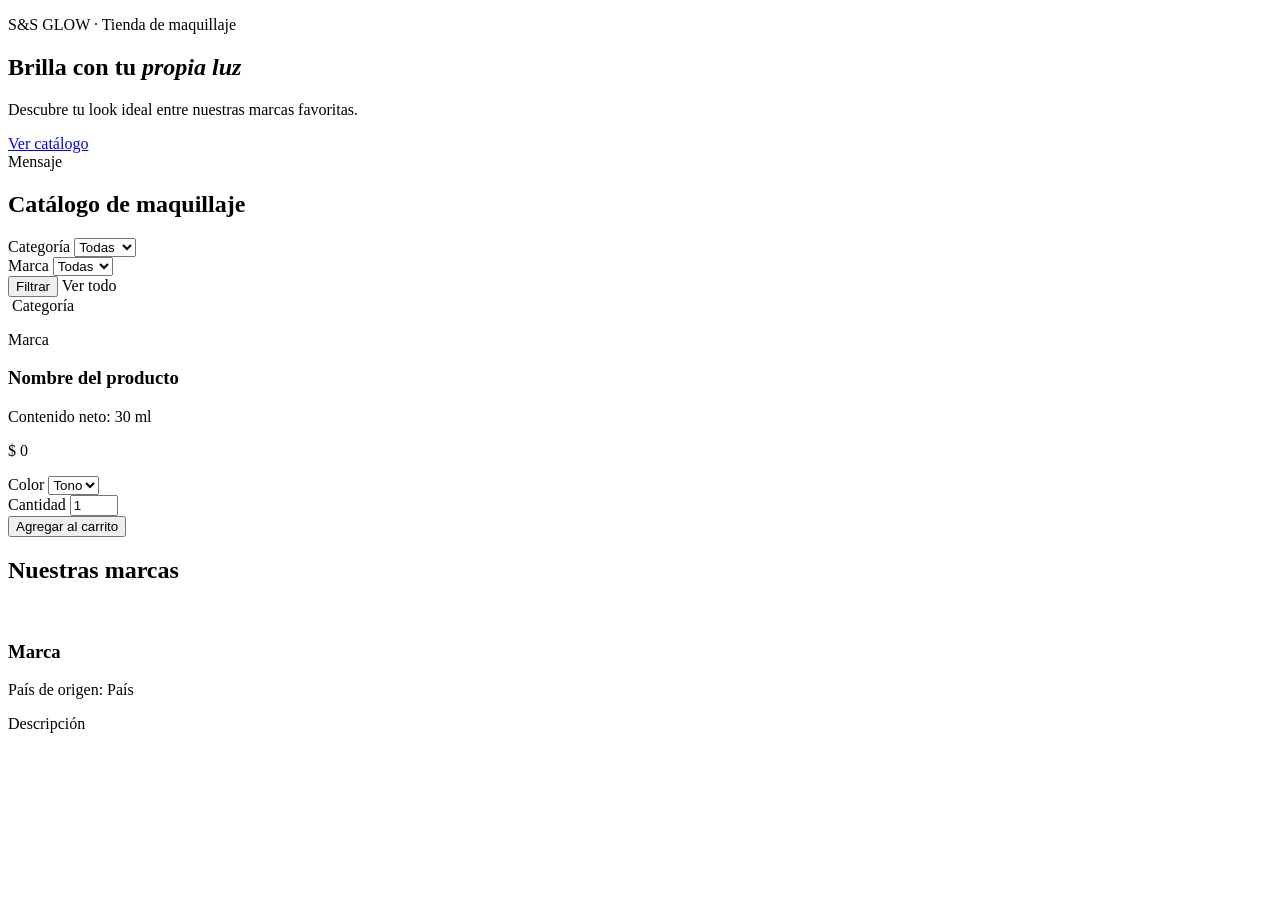
<file: src/main/resources/templates/index.html>
<!DOCTYPE html>

<html lang="es" xmlns:th="http://www.thymeleaf.org">
<head>
    <meta charset="UTF-8">
    <meta name="viewport" content="width=device-width, initial-scale=1.0">
    <title>S&amp;S GLOW - Catálogo</title>
    <link rel="icon" type="image/png" th:href="@{/img/logo.png}">
    <link rel="stylesheet" th:href="@{/css/estilos.css}">
</head>
<body>

<header th:replace="~{fragmentos :: encabezado}"></header>

<main class="contenedor">

    <!-- Portada con el eslogan -->
    <section class="portada">
        <p class="portada-etiqueta">S&amp;S GLOW · Tienda de maquillaje</p>
        <h1>Brilla con tu <em>propia luz</em></h1>
        <p class="portada-texto">Descubre tu look ideal entre nuestras marcas favoritas.</p>
        <a class="boton boton-principal" href="#catalogo">Ver catálogo</a>
    </section>

    <!-- Mensaje al agregar un producto -->
    <div class="alerta" th:if="${mensaje}" th:text="${mensaje}">Mensaje</div>

    <h2 class="titulo-seccion" id="catalogo">Catálogo de maquillaje</h2>

    <!-- Filtros por categoría y marca -->
    <form class="filtros" th:action="@{/}" method="get">
        <div>
            <label for="categoria">Categoría</label>
            <select id="categoria" name="categoria">
                <option value="">Todas</option>
                <option th:each="c : ${categorias}" th:value="${c}" th:text="${c}"
                        th:selected="${c == categoriaSeleccionada}">Rostro</option>
            </select>
        </div>
        <div>
            <label for="marca">Marca</label>
            <select id="marca" name="marca">
                <option value="">Todas</option>
                <option th:each="m : ${marcas}" th:value="${m.id}" th:text="${m.nombre}"
                        th:selected="${m.id == marcaSeleccionada}">Marca</option>
            </select>
        </div>
        <button type="submit" class="boton boton-secundario">Filtrar</button>
        <a class="boton boton-claro" th:href="@{/}">Ver todo</a>
    </form>

    <!-- Catálogo en tarjetas -->
    <section class="catalogo">

        <article class="tarjeta" th:each="p : ${productos}">

            <div class="tarjeta-foto">
                <img th:src="@{${p.imagen}}" th:alt="${p.nombre}" class="tarjeta-imagen"
                     referrerpolicy="no-referrer" loading="lazy">
                <span class="etiqueta" th:text="${p.categoria}">Categoría</span>
            </div>

            <div class="tarjeta-cuerpo">
                <p class="tarjeta-marca" th:text="${p.marca.nombre}">Marca</p>
                <h3 th:text="${p.nombre}">Nombre del producto</h3>
                <p class="detalle">Contenido neto: <span th:text="${p.contenidoNeto}">30 ml</span></p>

                <p class="precio" th:text="'$ ' + ${#numbers.formatInteger(p.precio, 1, 'POINT')}">$ 0</p>

                <form th:action="@{/carrito/agregar/{id}(id=${p.id})}" method="post" class="form-agregar">

                    <!-- Filtros actuales, para conservarlos al agregar -->
                    <input type="hidden" name="categoria" th:value="${categoriaSeleccionada}">
                    <input type="hidden" name="marca" th:value="${marcaSeleccionada}">

                    <!-- Color: solo si el producto tiene tonos -->
                    <div class="campo" th:if="${not #lists.isEmpty(p.colores)}">
                        <label th:for="'tono-' + ${p.id}">Color</label>
                        <select name="tono" th:id="'tono-' + ${p.id}">
                            <option th:each="c : ${p.colores}" th:value="${c}" th:text="${c}">Tono</option>
                        </select>
                    </div>

                    <div class="campo">
                        <label th:for="'cantidad-' + ${p.id}">Cantidad</label>
                        <input type="number" name="cantidad" th:id="'cantidad-' + ${p.id}"
                               value="1" min="1" max="99" required>
                    </div>

                    <button type="submit" class="boton boton-principal">Agregar al carrito</button>
                </form>
            </div>

        </article>
    </section>

    <!-- Marcas -->
    <h2 class="titulo-seccion">Nuestras marcas</h2>

    <section class="marcas">
        <article class="marca" th:each="m : ${marcas}">
            <div class="marca-logo-caja">
                <img th:src="@{${m.logo}}" th:alt="${'Logo ' + m.nombre}" class="marca-logo">
            </div>
            <h3 th:text="${m.nombre}">Marca</h3>
            <p class="detalle">País de origen: <span th:text="${m.pais}">País</span></p>
            <p th:text="${m.descripcion}">Descripción</p>
        </article>
    </section>
</main>

<footer th:replace="~{fragmentos :: pie}"></footer>

</body>
</html>
</file>
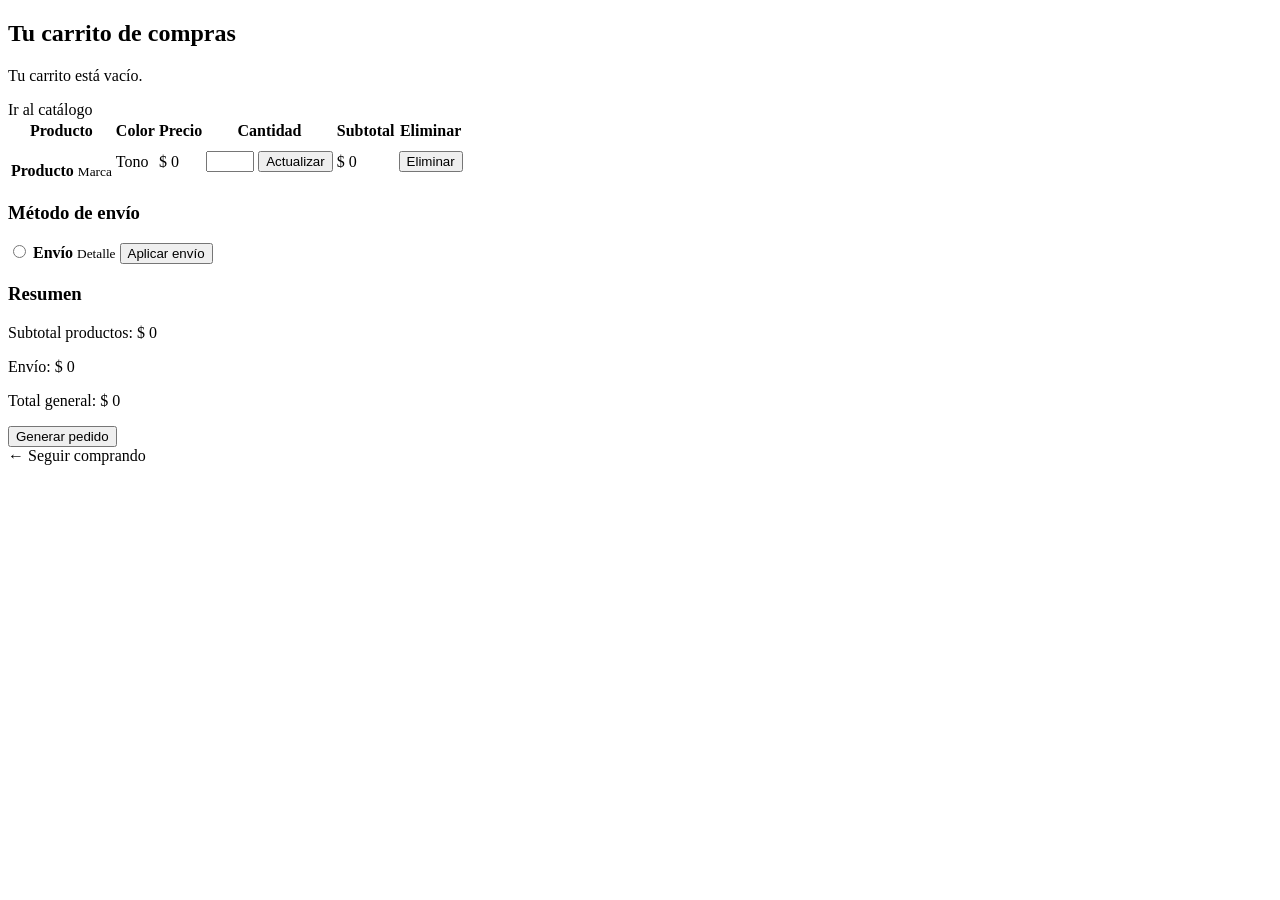
<file: src/main/resources/templates/carrito.html>
<!DOCTYPE html>

<html lang="es" xmlns:th="http://www.thymeleaf.org">
<head>
    <meta charset="UTF-8">
    <meta name="viewport" content="width=device-width, initial-scale=1.0">
    <title>S&amp;S GLOW - Carrito</title>
    <link rel="icon" type="image/png" th:href="@{/img/logo.png}">
    <link rel="stylesheet" th:href="@{/css/estilos.css}">
</head>
<body>

<header th:replace="~{fragmentos :: encabezado}"></header>

<main class="contenedor">

    <h2 class="titulo-seccion">Tu carrito de compras</h2>

    <!-- Carrito vacío -->
    <div class="caja vacio" th:if="${vacio}">
        <p>Tu carrito está vacío.</p>
        <a class="boton boton-principal" th:href="@{/}">Ir al catálogo</a>
    </div>

    <!-- Carrito con productos -->
    <div th:unless="${vacio}">

        <div class="caja">
            <table class="tabla">
                <thead>
                <tr>
                    <th>Producto</th>
                    <th>Color</th>
                    <th>Precio</th>
                    <th>Cantidad</th>
                    <th>Subtotal</th>
                    <th>Eliminar</th>
                </tr>
                </thead>
                <tbody>
                <tr th:each="item : ${items}">

                    <td class="celda-producto">
                        <img th:src="@{${item.producto.imagen}}" th:alt="${item.producto.nombre}" referrerpolicy="no-referrer">
                        <div>
                            <strong th:text="${item.producto.nombre}">Producto</strong>
                            <small th:text="${item.producto.marca.nombre}">Marca</small>
                        </div>
                    </td>

                    <td th:text="${item.tono} ?: 'No aplica'">Tono</td>

                    <td th:text="'$ ' + ${#numbers.formatInteger(item.producto.precio, 1, 'POINT')}">$ 0</td>

                    <!-- Editar cantidad -->
                    <td>
                        <form class="form-cantidad" method="post"
                              th:action="@{/carrito/actualizar/{id}(id=${item.id})}">
                            <input type="number" name="cantidad" min="1" max="99"
                                   th:value="${item.cantidad}" required>
                            <button type="submit" class="boton boton-secundario">Actualizar</button>
                        </form>
                    </td>

                    <!-- Subtotal por producto -->
                    <td class="negrita" th:text="'$ ' + ${#numbers.formatInteger(item.subtotal, 1, 'POINT')}">$ 0</td>

                    <!-- Eliminar -->
                    <td>
                        <form method="post" th:action="@{/carrito/eliminar/{id}(id=${item.id})}">
                            <button type="submit" class="boton boton-peligro">Eliminar</button>
                        </form>
                    </td>
                </tr>
                </tbody>
            </table>
        </div>

        <div class="resumen">

            <!-- Método de envío -->
            <form class="caja form-envio" th:action="@{/carrito/envio}" method="post">
                <h3>Método de envío</h3>

                <label class="opcion-envio" th:each="m : ${metodosEnvio}">
                    <input type="radio" name="idEnvio" th:value="${m.id}"
                           th:checked="${m.id == envioSeleccionado.id}">
                    <span>
                        <strong th:text="${m.nombre}">Envío</strong>
                        <small th:text="'$ ' + ${#numbers.formatInteger(m.costo, 1, 'POINT')} + ' · Entrega: ' + ${m.tiempoEntrega}">Detalle</small>
                    </span>
                </label>

                <button type="submit" class="boton boton-secundario">Aplicar envío</button>
            </form>

            <!-- Totales y generar pedido -->
            <div class="caja totales">
                <h3>Resumen</h3>
                <p>Subtotal productos: <span th:text="'$ ' + ${#numbers.formatInteger(subtotal, 1, 'POINT')}">$ 0</span></p>
                <p><span th:text="${envioSeleccionado.nombre}">Envío</span>:
                    <span th:text="'$ ' + ${#numbers.formatInteger(envioSeleccionado.costo, 1, 'POINT')}">$ 0</span></p>
                <p class="total">Total general: <span th:text="'$ ' + ${#numbers.formatInteger(total, 1, 'POINT')}">$ 0</span></p>

                <form th:action="@{/pedido}" method="post">
                    <button type="submit" class="boton boton-principal">Generar pedido</button>
                </form>
                <a class="enlace-volver" th:href="@{/}">← Seguir comprando</a>
            </div>

        </div>
    </div>
</main>

<footer th:replace="~{fragmentos :: pie}"></footer>

</body>
</html>
</file>
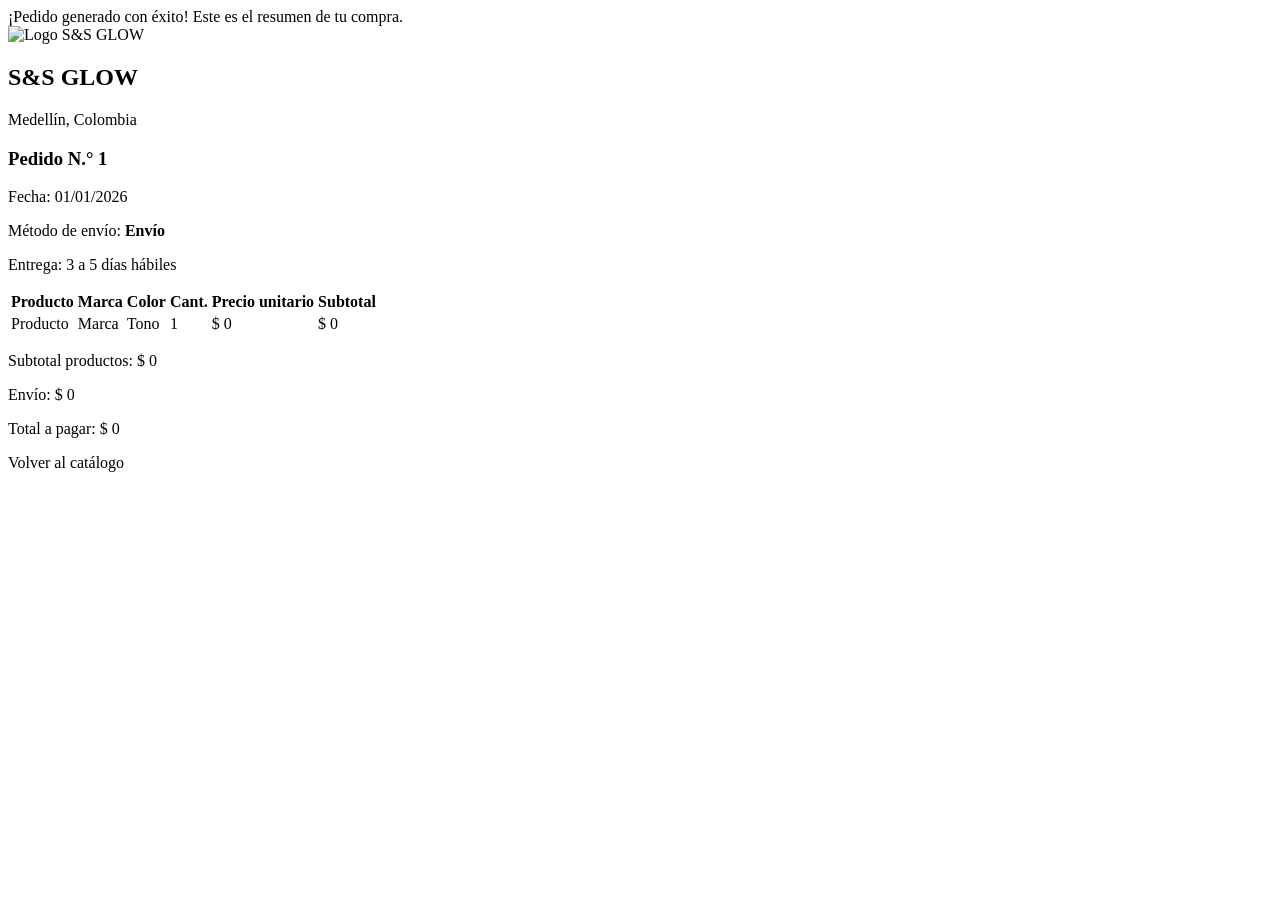
<file: src/main/resources/templates/factura.html>
<!DOCTYPE html>

<html lang="es" xmlns:th="http://www.thymeleaf.org">
<head>
    <meta charset="UTF-8">
    <meta name="viewport" content="width=device-width, initial-scale=1.0">
    <title>S&amp;S GLOW - Pedido</title>
    <link rel="icon" type="image/png" th:href="@{/img/logo.png}">
    <link rel="stylesheet" th:href="@{/css/estilos.css}">
</head>
<body>

<header th:replace="~{fragmentos :: encabezado}"></header>

<main class="contenedor">

    <div class="alerta">¡Pedido generado con éxito! Este es el resumen de tu compra.</div>

    <section class="factura">

        <!-- Datos del pedido -->
        <div class="factura-encabezado">
            <div>
                <img th:src="@{/img/logo.png}" alt="Logo S&amp;S GLOW" class="factura-logo">
                <h2>S&amp;S <span>GLOW</span></h2>
                <p>Medellín, Colombia</p>
            </div>

            <div class="factura-datos">
                <h3>Pedido N.° <span th:text="${pedido.numero}">1</span></h3>
                <p>Fecha: <span th:text="${#temporals.format(pedido.fecha, 'dd/MM/yyyy HH:mm')}">01/01/2026</span></p>
                <p>Método de envío: <strong th:text="${pedido.metodoEnvio.nombre}">Envío</strong></p>
                <p>Entrega: <span th:text="${pedido.metodoEnvio.tiempoEntrega}">3 a 5 días hábiles</span></p>
            </div>
        </div>

        <!-- Resumen de la compra -->
        <table class="tabla">
            <thead>
            <tr>
                <th>Producto</th>
                <th>Marca</th>
                <th>Color</th>
                <th>Cant.</th>
                <th>Precio unitario</th>
                <th>Subtotal</th>
            </tr>
            </thead>
            <tbody>
            <tr th:each="item : ${pedido.items}">
                <td th:text="${item.producto.nombre}">Producto</td>
                <td th:text="${item.producto.marca.nombre}">Marca</td>
                <td th:text="${item.tono} ?: 'No aplica'">Tono</td>
                <td th:text="${item.cantidad}">1</td>
                <td th:text="'$ ' + ${#numbers.formatInteger(item.producto.precio, 1, 'POINT')}">$ 0</td>
                <td th:text="'$ ' + ${#numbers.formatInteger(item.subtotal, 1, 'POINT')}">$ 0</td>
            </tr>
            </tbody>
        </table>

        <div class="factura-totales">
            <p>Subtotal productos: <span th:text="'$ ' + ${#numbers.formatInteger(pedido.subtotal, 1, 'POINT')}">$ 0</span></p>
            <p><span th:text="${pedido.metodoEnvio.nombre}">Envío</span>:
                <span th:text="'$ ' + ${#numbers.formatInteger(pedido.metodoEnvio.costo, 1, 'POINT')}">$ 0</span></p>
            <p class="total">Total a pagar: <span th:text="'$ ' + ${#numbers.formatInteger(pedido.total, 1, 'POINT')}">$ 0</span></p>
        </div>
    </section>

    <div class="centrado">
        <a class="boton boton-principal" th:href="@{/}">Volver al catálogo</a>
    </div>
</main>

<footer th:replace="~{fragmentos :: pie}"></footer>

</body>
</html>
</file>
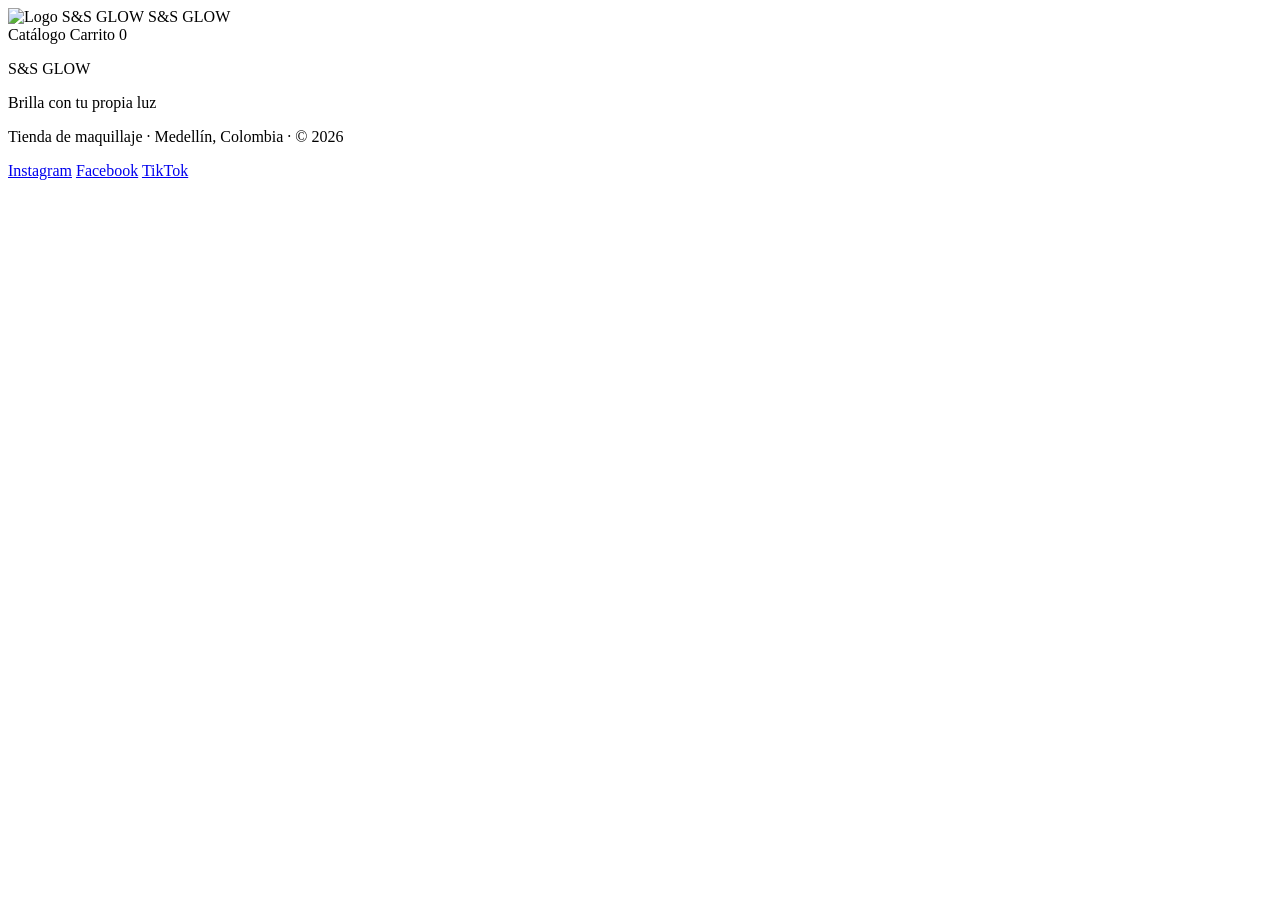
<file: src/main/resources/templates/fragmentos.html>
<!DOCTYPE html>

<html lang="es" xmlns:th="http://www.thymeleaf.org">
<body>

<!-- ENCABEZADO: logo y nombre de la tienda -->
<header class="encabezado" th:fragment="encabezado">
    <div class="encabezado-contenido">

        <a class="logo" th:href="@{/}">
            <img th:src="@{/img/logo.png}" alt="Logo S&amp;S GLOW" class="logo-imagen">
            <span class="logo-texto">S&amp;S <span>GLOW</span></span>
        </a>

        <nav class="menu">
            <a th:href="@{/}">Catálogo</a>

            <a class="enlace-carrito" th:href="@{/carrito}">
                Carrito
                <span class="contador" th:text="${unidadesCarrito}">0</span>
            </a>
        </nav>

    </div>
</header>

<!-- FOOTER: nombre de la tienda, año, ciudad y redes sociales -->
<footer class="pie" th:fragment="pie">
    <p class="pie-nombre">S&amp;S <span>GLOW</span></p>
    <p class="pie-eslogan">Brilla con tu propia luz</p>
    <p>Tienda de maquillaje · Medellín, Colombia · © 2026</p>
    <p class="redes">
        <a href="https://www.instagram.com" target="_blank">Instagram</a>
        <a href="https://www.facebook.com" target="_blank">Facebook</a>
        <a href="https://www.tiktok.com" target="_blank">TikTok</a>
    </p>
</footer>

</body>
</html>
</file>
